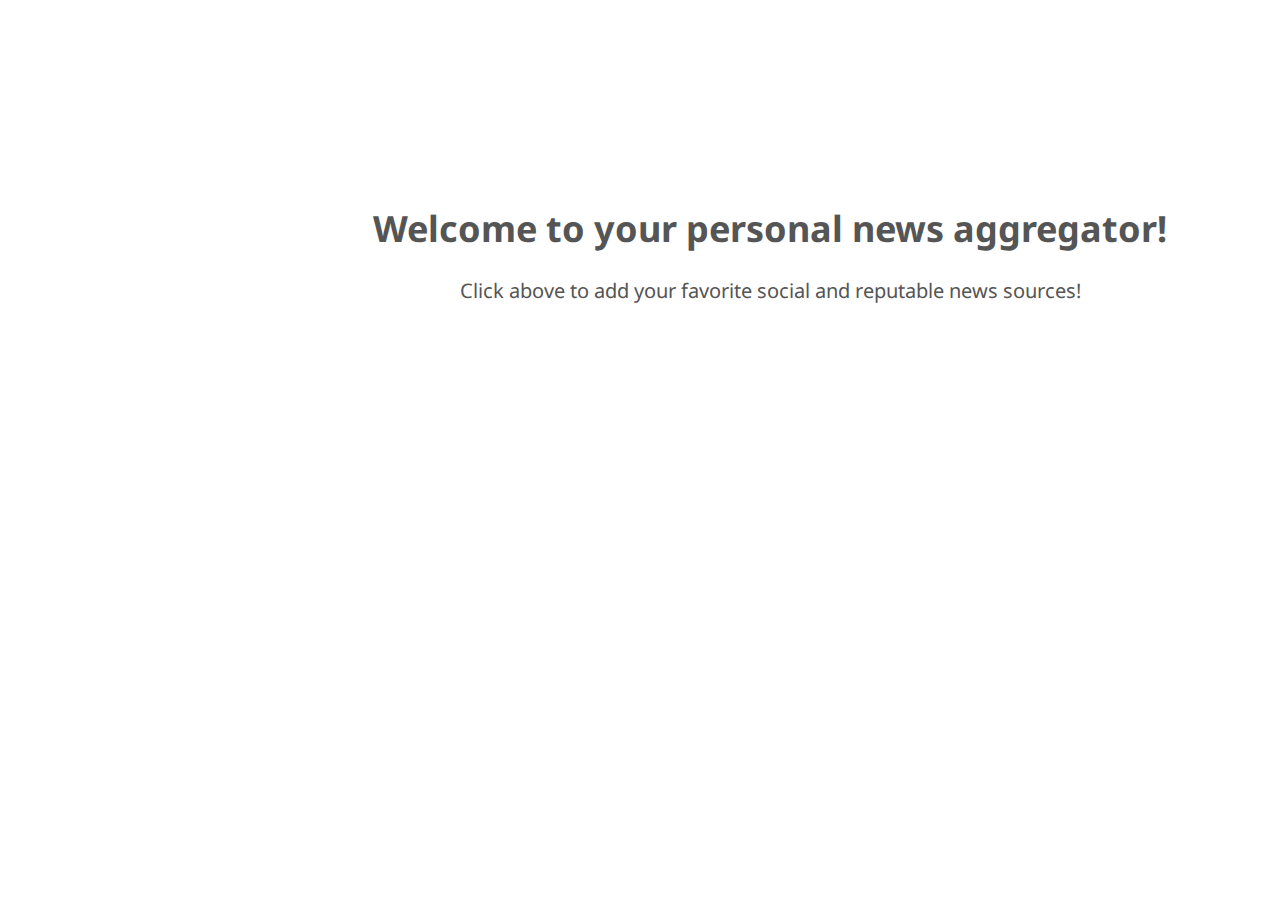
<file: iframe.html>
<html>
  <head>
    <link type="text/css" rel="stylesheet" href="./style.css">
    <link href='http://fonts.googleapis.com/css?family=Droid+Sans' rel='stylesheet' type='text/css'>
  </head>
  <body>
    <div class='iFrameDiv'>
      <div class='intro'>
      <h1>Welcome to your personal news aggregator!</h1>
        <div class="begin">
          Click above to add your favorite social and reputable news sources!
        </div>
      </div>
    </div>
  </body>
</html>
</file>
<file: style.css>
#wrapper {
  margin: 2%;
}

.navigation {
  width: 100%;
  height: 40px;
  background-color: #333333;
}
.navigation ul {
  margin: 0;
  padding: 0;
  list-style: none;
}

.navigation #header {
  float: left;
  overflow: visible;
  width: 400px;
}

.navigation li a {
  width: 400px;
  height: 20px;
  line-height: 20px;
  padding: 10px;
  text-align: center;
  font-family: 'Lato', sans-serif;
  font-size: larger;
}

/*.navigation li a:hover {
  background-color: #ddd;
}

.navigation li a.selected {
  background-color: #ccc;
}*/

.glyphicon {
  font-size: 23px;
  padding: 1% 5%;
}

.panel,#flip {
  padding:5px;
  text-align:center;
  background-color:#D1D1D1;
  opacity: 0.6;
  border:solid 1px #c3c3c3;
  display: block;
}

.panel {
  padding:50px;
  display:none;
}

.container {
  width: 100%;
  height: 78%;
  margin-top: 10px;
  /*overflow: hidden;*/
}

.following {
  float: left;
  width: 35%;
  height: 100%;
}

#followings {
  height: 100%;
  overflow-y: scroll;
  overflow-x: hidden;
  /*overflow-x: scroll;*/
  font-family: 'Droid Sans', serif;
  font-size: 12;
}

#articleframe {
  float: right;
  width: 65%;
  height: 100%;
}

.icon {
  width: 60px;
  height: 60px;
  float: left;
  padding: 0.3%;
}

.thumbnail {
  float: right;
}

.content {
  padding: 0.5%;
  height: auto;
  /*background-color: purple;*/
}

div.iFrameDiv {
  height: 50%;
  width: 50%;
  left: 50%;
  top: 20%;
  color: #555555;
  text-align: center;
  position: absolute;
  font-family: 'Droid Sans', serif;
}

div.iFrameDiv h1 {
  font-size: 36px; }

.intro {
  margin-left: -267px;
  text-align: center;
  position: absolute; }

div.begin {
  font-size: 20px; }

div.iFrameDiv .intro {
  display: block;
  text-align: center;
  position: absolute; }

.tweet,#flip {
  padding:5px;
  text-align:center;
  background-color:#D1D1D1;
  opacity: 0.6;
  border:solid 1px #c3c3c3;
  display: block;
}

.tweet {
  height:100%;
  width: 10%;
  float: right;
}
</file>
